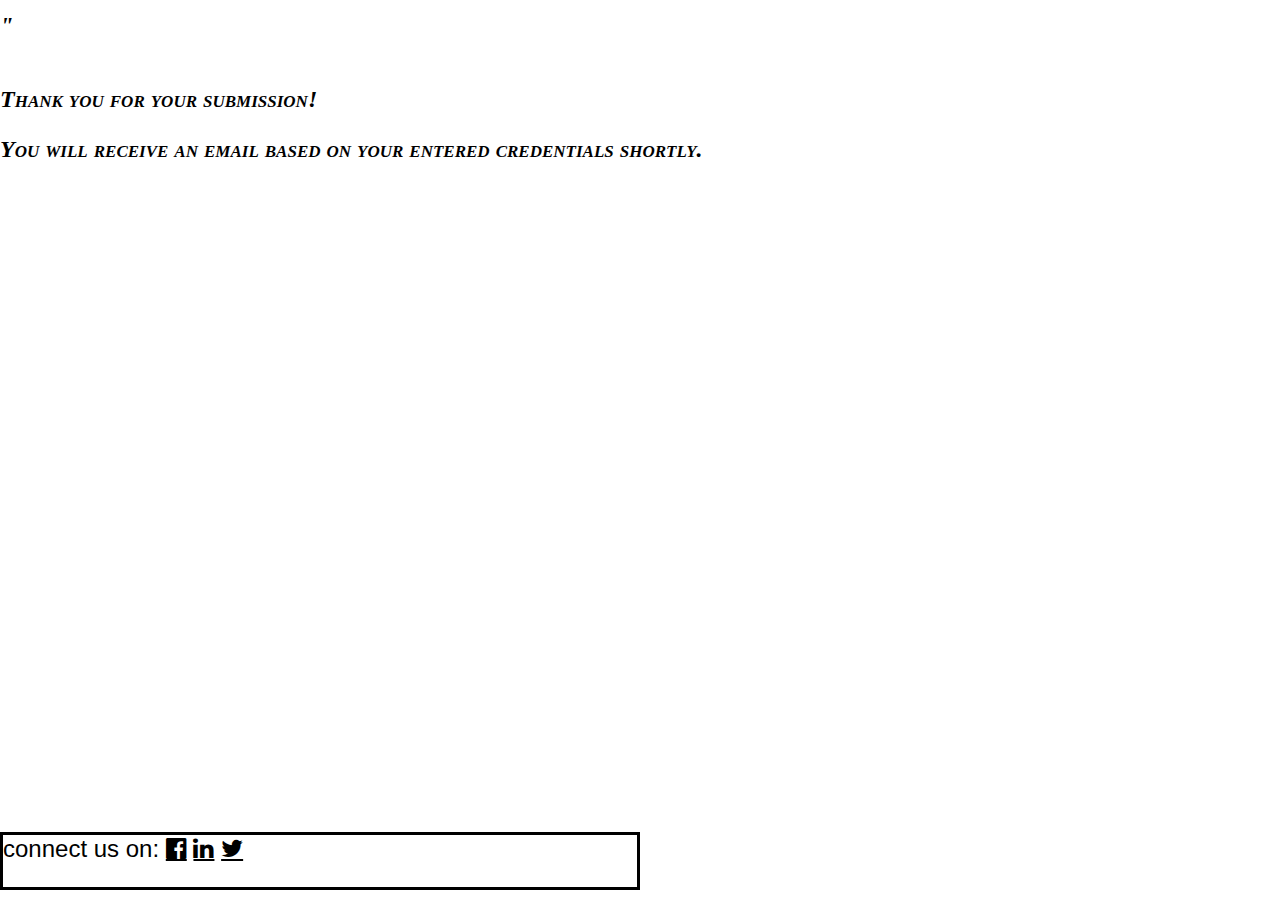
<file: dictionary website/templates/success.html>
<!DOCTYPE html>
<html lang="en">
  <title> Data Collector App</title>
  <head>
    <link rel="stylesheet" href="https://www.w3schools.com/w3css/4/w3.css">
    <link rel="stylesheet" href="https://fonts.googleapis.com/css?family=Raleway">
    <link rel="stylesheet" href="https://cdnjs.cloudflare.com/ajax/libs/font-awesome/4.7.0/css/font-awesome.min.css">"
  </head>
<style>
  body{
    background-image: url("https://i.pinimg.com/originals/e2/71/fd/e271fda72f1e158b5f0569cc72d36d7f.jpg");
    background-size: cover;
    background-repeat: no-repeat;
    font: italic small-caps bold 24px/50px Georgia, serif;
  }
  div#footer{
    position: absolute;
    font: 24px Arial, sans-serif;
    bottom: 10px;
    width: 50%;
    border: 3px solid black;
  }
</style>
<body>
   <div class="container">
        <p class="success-message"> Thank you for your submission! <br>
          You will receive an email based on your entered credentials shortly.
        </p>
      </div>
      <div id="footer" text>
          <a>connect us on:</a>
          <a href="https://www.facebook.com/nandhakizor.v" class="fa fa-facebook-official w3-hover-opacity"></a>
          <a href="https://www.linkedin.com/in/nandha-kizor-v-854a9718b/" class="fa fa-linkedin w3-hover-opacity"></a>
          <a href="https://twitter.com/therealnk26" class="fa fa-twitter w3-hover-opacity"></a>
        </p>
      </div>

    </body>
</html>
</file>
